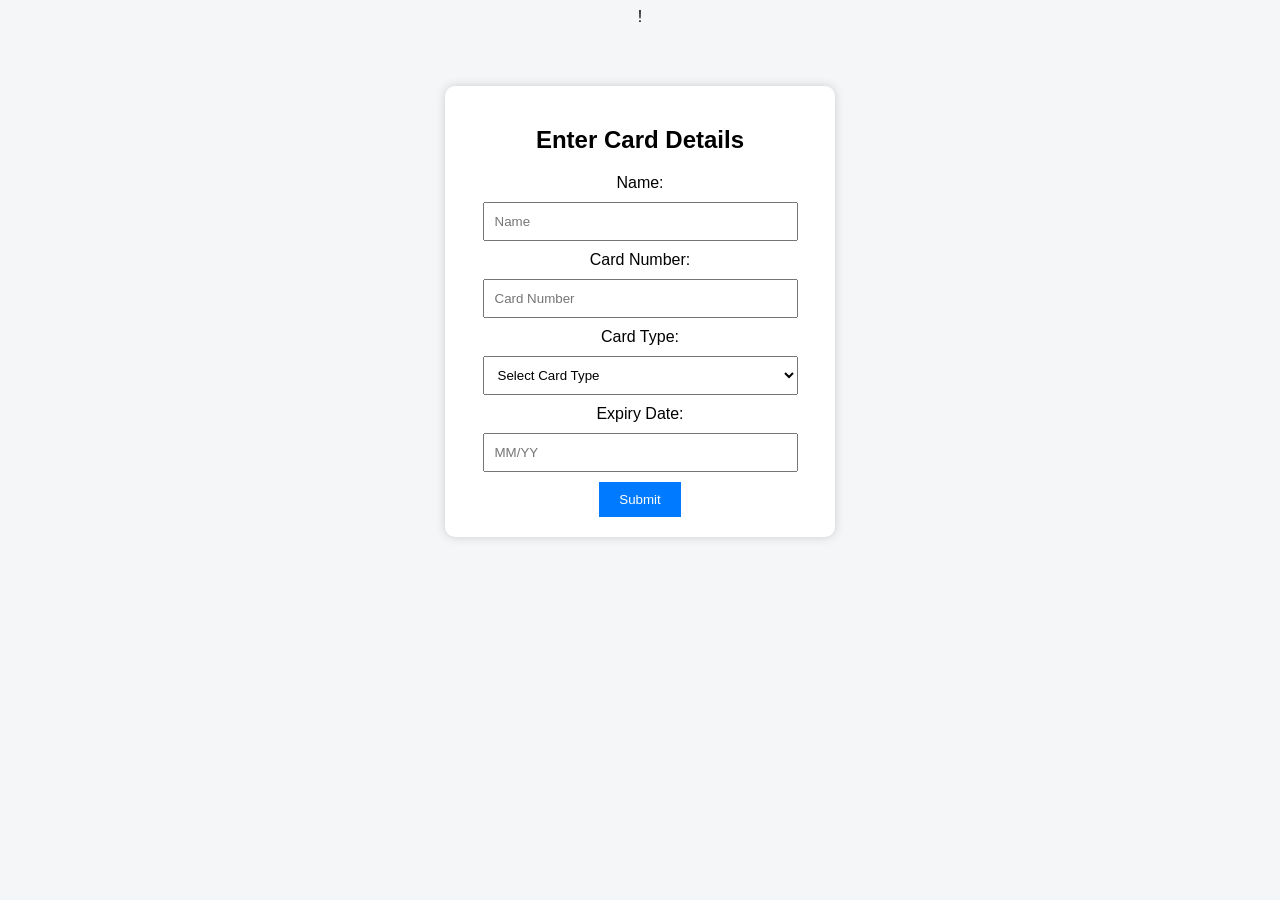
<file: index.html>
!<!DOCTYPE html>

<html>
<head>
    <title>Card Input</title>
    <link rel="stylesheet" href="style.css">
</head>
<body>

<div class="container">
    <h2>Enter Card Details</h2>

<label for="name">Name:</label>
<input type="text" id="name" placeholder="Name">
<label for="cardNumber">Card Number:</label>
<input type="text" id="cardNumber" placeholder="Card Number">

<label for="cardType">Card Type:</label>
<select id="cardType">
    <option value="">Select Card Type</option>
    <option value="VISA">VISA</option>
    <option value="MasterCard">MasterCard</option>
    <option value="AMEX">AMEX</option>
    <option value="Rupay">Rupay</option>
    <option value="Bajaj card">Bajaj_card</option>
</select>
<label for="expiry">Expiry Date:</label>    
<input type="text" id="expiry" placeholder="MM/YY">

<button onclick="submitForm()">Submit</button>


</div>

<script src="script.js"></script>

</body>
</html>
</file>
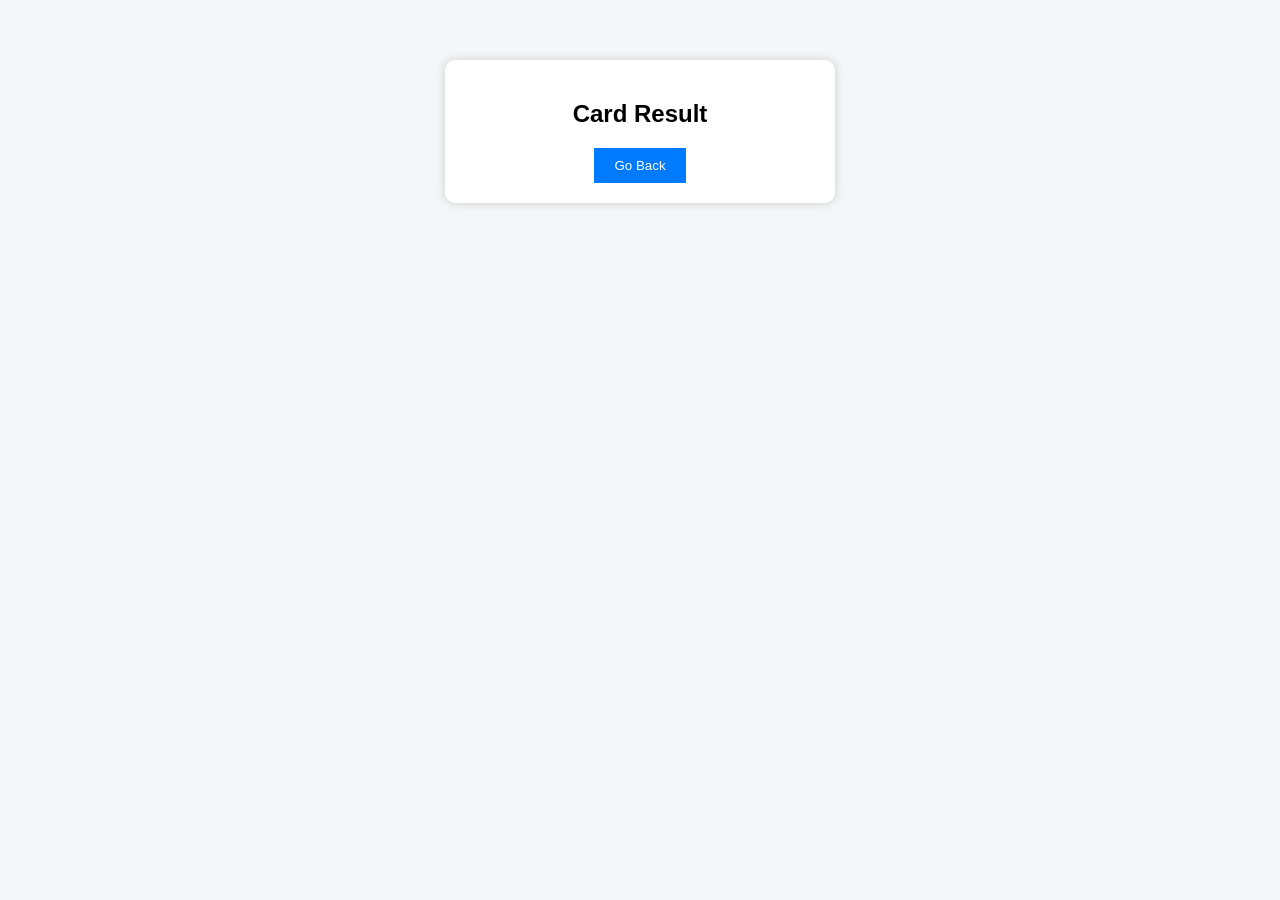
<file: result.html>
<!DOCTYPE html>

<html>
<head>
    <title>Result</title>
    <link rel="stylesheet" href="style.css">
</head>
<body>

<div class="container">
    <h2>Card Result</h2>
    <div id="result"></div>
    <button onclick="goBack()">Go Back</button>
</div>

<script src="script.js"></script>

</body>
</html>
</file>
<file: style.css>
body {
font-family: Arial;
background: #f4f6f8;
text-align: center;
}

.container {
width: 350px;
margin: 60px auto;
padding: 20px;
background: white;
border-radius: 10px;
box-shadow: 0px 0px 10px #ccc;
}

input, select {
width: 90%;
padding: 10px;
margin: 10px;
}

button {
padding: 10px 20px;
background: #007bff;
color: white;
border: none;
cursor: pointer;
}
</file>
